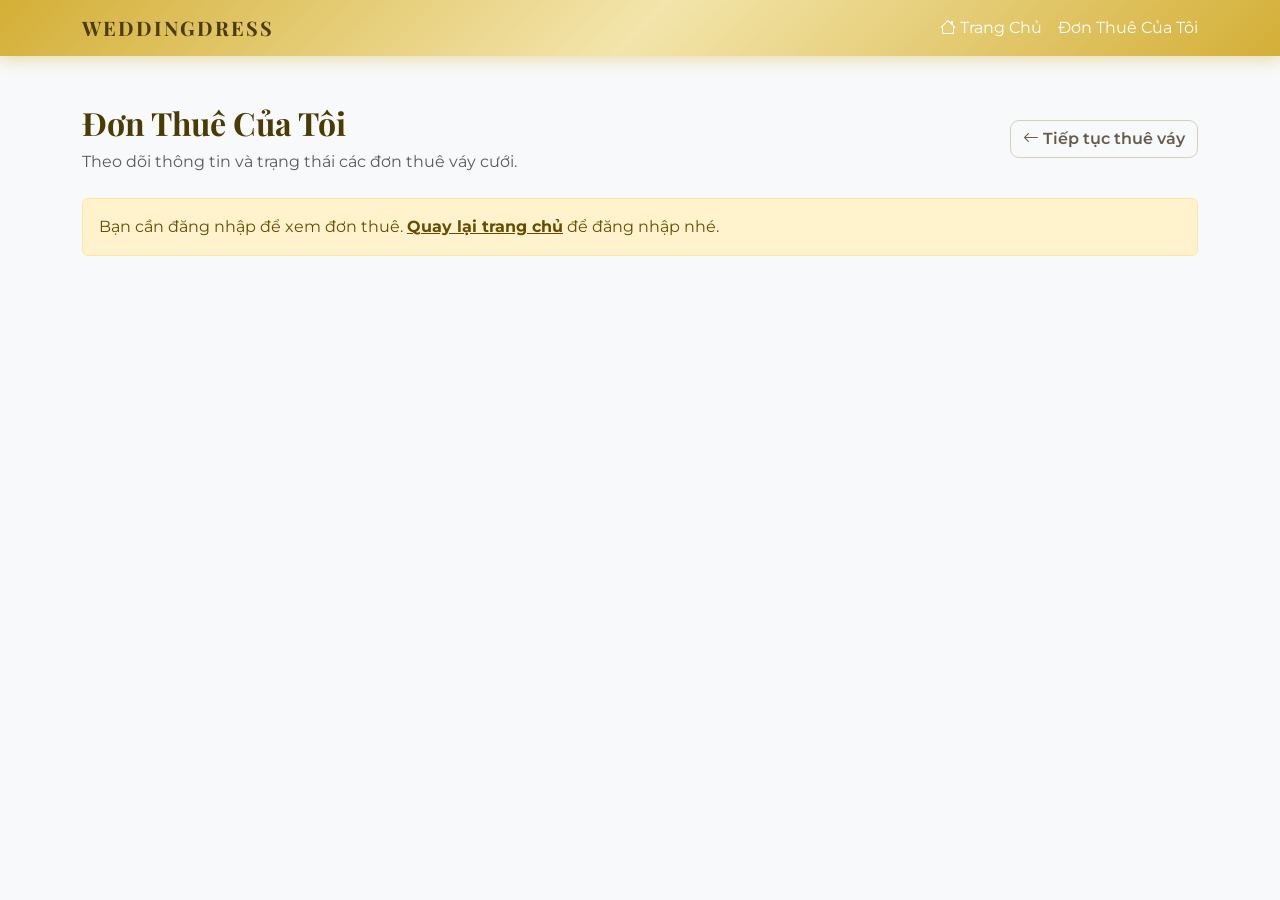
<file: VayCuoi/frontend/my-orders.html>
<!DOCTYPE html>
<html lang="vi">
<head>
    <meta charset="UTF-8">
    <meta name="viewport" content="width=device-width, initial-scale=1.0">
    <title>Đơn Thuê Của Tôi - WeddingDress</title>

    <link href="https://fonts.googleapis.com/css2?family=Playfair+Display:wght@600&family=Montserrat:wght@400;500;600&display=swap" rel="stylesheet">
    <link href="https://cdn.jsdelivr.net/npm/bootstrap@5.3.0/dist/css/bootstrap.min.css" rel="stylesheet">
    <link href="https://cdn.jsdelivr.net/npm/bootstrap-icons@1.11.1/font/bootstrap-icons.css" rel="stylesheet">
    <link rel="stylesheet" href="my-orders.css">
    <link rel="stylesheet" href="style.css">
</head>

<body class="bg-light">

<nav class="navbar navbar-expand-lg navbar-dark bg-dark">
    <div class="container">
        <a class="navbar-brand" href="index.html">WeddingDress</a>

        <div class="d-flex align-items-center gap-3">
            <a href="index.html" class="nav-link text-white">
                <i class="bi bi-house"></i> Trang Chủ
            </a>
            <span class="text-white">Đơn Thuê Của Tôi</span>
        </div>
    </div>
</nav>

<div class="container py-5">
    <div class="d-flex justify-content-between align-items-center flex-wrap gap-3 mb-4">
        <div>
            <h2 class="fw-bold page-title">
                Đơn Thuê Của Tôi
            </h2>
            <p class="text-muted mb-0">Theo dõi thông tin và trạng thái các đơn thuê váy cưới.</p>
        </div>

        <a href="index.html" class="btn btn-outline-secondary">
            <i class="bi bi-arrow-left"></i> Tiếp tục thuê váy
        </a>
    </div>

    <div id="message" class="alert alert-info">
        <i class="bi bi-hourglass-split"></i> Đang tải danh sách đơn thuê...
    </div>

    <div id="orders-list" class="row g-4"></div>
</div>

<script>
const API_BASE = "http://127.0.0.1:8000/api";

const statusInfo = {
    PENDING: {
        label: "Chờ xác nhận",
        className: "badge-pending"
    },
    CONFIRMED: {
        label: "Đã xác nhận",
        className: "badge-confirmed"
    },
    RENTING: {
        label: "Đang thuê",
        className: "badge-renting"
    },
    RETURNED: {
        label: "Đã trả váy",
        className: "badge-confirmed"
    },
    COMPLETED: {
        label: "Hoàn thành",
        className: "badge-completed"
    },
    CANCELLED: {
        label: "Đã hủy",
        className: "badge-cancelled"
    }
};

const paymentMethodInfo = {
    COD: "Thanh toán khi nhận hàng (COD)",
    BANK_TRANSFER: "Chuyển khoản ngân hàng"
};

function formatMoney(value) {
    return new Intl.NumberFormat("vi-VN", {
        style: "currency",
        currency: "VND"
    }).format(Number(value) || 0);
}

function formatDate(value) {
    if (!value) return "Chưa có thông tin";

    const parts = String(value).slice(0, 10).split("-");
    if (parts.length !== 3) return value;

    return `${parts[2]}/${parts[1]}/${parts[0]}`;
}

function escapeHTML(value) {
    return String(value ?? "").replace(/[&<>"']/g, function (char) {
        return {
            "&": "&amp;",
            "<": "&lt;",
            ">": "&gt;",
            '"': "&quot;",
            "'": "&#039;"
        }[char];
    });
}

// API Hủy Đơn Hàng
async function cancelOrder(orderId) {
    if (!confirm(`Bạn có chắc chắn muốn hủy đơn hàng #${orderId} không?`)) return;
    
    const token = localStorage.getItem('access_token');
    if (!token) {
        alert("Vui lòng đăng nhập lại!");
        return;
    }

    try {
        const response = await fetch(`${API_BASE}/orders/${orderId}/cancel`, { 
            method: 'PUT',
            headers: { 
                'Authorization': `Bearer ${token}`
            }
        });
        
        const result = await response.json();
        
        if (response.ok) {
            alert(result.message || "Đã hủy đơn hàng thành công!");
            loadMyOrders(); // Gọi lại hàm này để load lại danh sách mượt mà (không cần f5)
        } else {
            alert("Lỗi: " + (result.detail || "Không thể hủy đơn"));
        }
    } catch (error) { 
        alert('Lỗi kết nối Backend!'); 
    }
}

async function loadMyOrders() {
    const message = document.getElementById("message");
    const ordersList = document.getElementById("orders-list");
    const token = localStorage.getItem("access_token");
    const userId = localStorage.getItem("user_id");

    if (!token || !userId) {
        message.className = "alert alert-warning";
        message.innerHTML = `
            Bạn cần đăng nhập để xem đơn thuê.
            <a href="index.html" class="alert-link">Quay lại trang chủ</a>
            để đăng nhập nhé.
        `;
        return;
    }

    try {
        const response = await fetch(`${API_BASE}/my-orders?user_id=${userId}`, {
            method: "GET",
            headers: {
                "Authorization": `Bearer ${token}`
            }
        });

        if (response.status === 401) {
            message.className = "alert alert-warning";
            message.innerHTML = `
                Phiên đăng nhập không hợp lệ hoặc đã hết hạn.
                Vui lòng <a href="index.html" class="alert-link">quay lại trang chủ</a>
                và đăng nhập lại.
            `;
            return;
        }

        if (!response.ok) {
            throw new Error(`Không thể tải đơn thuê (HTTP ${response.status}).`);
        }

        const orders = await response.json();

        if (!Array.isArray(orders) || orders.length === 0) {
            message.className = "alert alert-info";
            message.innerHTML = `
                <i class="bi bi-inbox"></i>
                Bạn chưa có đơn thuê nào.
                <a href="index.html" class="alert-link">Khám phá bộ sưu tập váy cưới</a>.
            `;
            return;
        }

        message.classList.add("d-none");

        ordersList.innerHTML = orders.map(order => {
            const status = statusInfo[order.status] || {
                label: order.status || "Chưa xác định",
                className: "bg-secondary text-white"
            };

            const paymentText = paymentMethodInfo[order.payment_method] || order.payment_method || "Thanh toán khi nhận hàng (COD)";

            // Logic hiển thị phần hoàn tiền nếu đơn đã Hoàn thành và có lịch sử hoàn cọc
            let refundHTML = '';
            if (order.status === 'COMPLETED' && order.refund_amount) {
                refundHTML = `
                    <div class="mt-3 p-3 border border-success rounded" style="background-color: #f1f8f5;">
                        <div class="d-flex justify-content-between align-items-center mb-1">
                            <span class="text-success fw-bold"><i class="bi bi-check-circle-fill me-1"></i> Chi tiết hoàn tiền:</span>
                            <span class="fs-6 fw-bold text-success">+${formatMoney(order.refund_amount)}</span>
                        </div>
                        <small class="text-muted"><i class="bi bi-info-circle me-1"></i>${escapeHTML(order.refund_note)}</small>
                    </div>
                `;
            }

            // Xử lý logic hiển thị nút Hủy đơn cho Khách hàng
            let cancelBtnHTML = '';
            if (order.status === 'PENDING') {
                cancelBtnHTML = `
                    <div class="mt-3 text-end border-top pt-3" style="border-color: #e8dfcf !important;">
                        <button class="btn btn-sm btn-outline-danger px-4" onclick="cancelOrder(${order.id})">
                            <i class="bi bi-x-circle me-1"></i> Hủy đơn hàng này
                        </button>
                    </div>
                `;
            }

            return `
                <div class="col-12">
                    <div class="card order-card border-0">
                        <div class="card-body p-4">
                            <div class="d-flex justify-content-between align-items-start flex-wrap gap-2 mb-3">
                                <div>
                                    <h5 class="fw-bold mb-1" style="color: #4a3b00;">
                                        <i class="bi bi-receipt"></i>
                                        Đơn ${escapeHTML(order.order_code || order.id)}
                                    </h5>
                                    <small class="text-muted">
                                        Ngày đặt:
                                        ${escapeHTML(formatDate(order.created_at))}
                                    </small>
                                </div>

                                <span class="badge ${status.className} fs-6 px-3 py-2">
                                    ${escapeHTML(status.label)}
                                </span>
                            </div>

                            <hr style="border-color: #e8dfcf;">

                            <div class="row g-3">
                                <div class="col-md-6">
                                    <p class="text-muted mb-1">Váy cưới</p>
                                    <div class="fw-semibold text-dark">
                                        ${escapeHTML(order.dress_name || "Chưa có thông tin")}
                                    </div>
                                </div>

                                <div class="col-md-3">
                                    <p class="text-muted mb-1">Ngày nhận váy</p>
                                    <div class="fw-medium">${escapeHTML(formatDate(order.start_date))}</div>
                                </div>

                                <div class="col-md-3">
                                    <p class="text-muted mb-1">Ngày trả váy</p>
                                    <div class="fw-medium">${escapeHTML(formatDate(order.end_date))}</div>
                                </div>

                                <div class="col-md-6">
                                    <p class="text-muted mb-1">Địa chỉ giao hàng</p>
                                    <div>${escapeHTML(order.shipping_address || "Chưa có thông tin")}</div>
                                </div>

                                <div class="col-md-2">
                                    <p class="text-muted mb-1">Số lượng</p>
                                    <div>${escapeHTML(order.quantity ?? 1)}</div>
                                </div>

                                <div class="col-md-4">
                                    <p class="text-muted mb-1">Phương thức thanh toán</p>
                                    <div class="fw-semibold text-dark">
                                        <i class="bi bi-credit-card me-1 text-warning"></i>
                                        ${escapeHTML(paymentText)}
                                    </div>
                                </div>
                            </div>

                            <div class="mt-4 pt-3 border-top d-flex justify-content-between align-items-center flex-wrap gap-3" style="border-color: #e8dfcf !important;">
                                <div>
                                    <span class="text-muted me-2">Tiền cọc:</span>
                                    <span class="fw-bold text-secondary">${escapeHTML(formatMoney(order.deposit_amount))}</span>
                                </div>
                                <div>
                                    <span class="text-muted me-2">Tổng tiền thuê:</span>
                                    <span class="fs-5 fw-bold text-danger">
                                        ${escapeHTML(formatMoney(order.total_amount))}
                                    </span>
                                </div>
                            </div>

                            <!-- Hiển thị thông báo hoàn tiền nếu có -->
                            ${refundHTML}
                            
                            <!-- Hiển thị nút Hủy đơn nếu đang PENDING -->
                            ${cancelBtnHTML}
                        </div>
                    </div>
                </div>
            `;
        }).join("");

    } catch (error) {
        console.error("Lỗi tải đơn thuê:", error);
        message.className = "alert alert-danger";
        message.textContent = "Không tải được danh sách đơn thuê. Hãy kiểm tra backend có đang chạy và thử tải lại trang.";
    }
}

loadMyOrders();
</script>

</body>
</html>
</file>
<file: VayCuoi/frontend/my-orders.css>
/* --- CSS CHO TRANG ĐƠN THUÊ CỦA TÔI --- */
body {
    background-color: #faf7f0 !important;
    color: #342b23;
    font-family: 'Montserrat', sans-serif;
}

/* Navbar */
.navbar-brand {
    font-family: 'Playfair Display', serif;
    font-weight: 700;
    letter-spacing: 0.5px;
    color: #d4af37 !important;
}

/* Tiêu đề trang */
.page-title {
    font-family: 'Playfair Display', serif;
    color: #4a3b00;
}

/* Thẻ đơn hàng (Card) */
.order-card {
    background: #fffdf9;
    border: 1px solid #e8dfcf !important;
    border-radius: 16px;
    box-shadow: 0 10px 30px rgba(69, 48, 15, 0.05);
    transition: transform 0.2s ease, box-shadow 0.2s ease;
}

.order-card:hover {
    box-shadow: 0 15px 35px rgba(69, 48, 15, 0.08);
}

/* Nhãn trạng thái */
.badge-pending { background-color: #f3ead8; color: #765a27; }
.badge-confirmed { background-color: #e2f0d9; color: #385723; }
.badge-renting { background-color: #d9e1f2; color: #1f3864; }
.badge-completed { background-color: #e7e6e6; color: #3b3838; }
.badge-cancelled { background-color: #f8cecc; color: #c00000; }

/* Nút bấm */
.btn-outline-secondary {
    color: #675b4c;
    border-color: #d9cebc;
    border-radius: 9px;
    font-weight: 600;
}

.btn-outline-secondary:hover {
    color: #342b23;
    background-color: #f3ead8;
    border-color: #d6c29d;
}
</file>
<file: VayCuoi/frontend/style.css>
body {
    background-color: #faf9f6; /* Màu trắng kem tôn da váy */
    font-family: 'Montserrat', sans-serif;
}
h1, h2, .navbar-brand, .luxury-title {
    font-family: 'Playfair Display', serif; /* Font chữ Hoàng gia */
}

/* Thanh menu dải màu Vàng Gold sang trọng */
.navbar {
    background: linear-gradient(135deg, #d4af37 0%, #f3e5ab 50%, #d4af37 100%) !important;
    box-shadow: 0 4px 15px rgba(212, 175, 55, 0.4);
}
.navbar-brand, #user-info {
    color: #4a3b00 !important; /* Chữ màu nâu trầm */
    font-weight: 700;
    text-transform: uppercase;
    letter-spacing: 2px;
}

/* Hiệu ứng Thẻ sản phẩm */
.luxury-card {
    border: none;
    border-radius: 15px;
    background: #ffffff;
    box-shadow: 0 8px 20px rgba(0,0,0,0.05);
    transition: all 0.4s ease;
    overflow: hidden;
}
.luxury-card:hover {
    transform: translateY(-10px); /* Lướt chuột váy sẽ bay lên nhẹ */
    box-shadow: 0 15px 30px rgba(212, 175, 55, 0.25);
    border: 1px solid rgba(212, 175, 55, 0.5);
}

/* Khung chứa ảnh váy */
.img-container {
    height: 480px;
    background-color: #fcfcfc;
    display: flex;
    align-items: center;
    justify-content: center;
    padding: 10px;
    border-bottom: 2px solid #f9f5eb;
    overflow: hidden;
}
.img-container img {
    max-height: 100%;
    object-fit: contain;
    transition: transform 0.6s ease;
}
.luxury-card:hover .img-container img {
    transform: scale(1.04); /* Lướt chuột ảnh váy sẽ zoom nhẹ lên */
}

/* Tên váy & Giá tiền */
.luxury-title {
    color: #b8860b; 
    font-size: 1.3rem;
    font-weight: 700;
}
.luxury-price {
    color: #d4af37;
    font-size: 1.4rem;
    font-weight: 800;
}

/* Nút Thuê Ngay Dát Vàng */
.btn-luxury {
    background: linear-gradient(45deg, #d4af37, #f3e5ab);
    color: #4a3b00 !important;
    border: none;
    border-radius: 30px; /* Nút bo tròn điệu đà */
    padding: 12px 20px;
    font-weight: 700;
    text-transform: uppercase;
    letter-spacing: 1.5px;
    transition: all 0.3s ease;
}
.btn-luxury:hover {
    background: linear-gradient(45deg, #f3e5ab, #d4af37);
    transform: scale(1.03);
    box-shadow: 0 4px 15px rgba(212, 175, 55, 0.6);
}

/* --- LÀM ĐẸP MODAL (BẢNG THÔNG BÁO) --- */
.modal-content {
    border: none;
    border-radius: 15px;
    box-shadow: 0 15px 40px rgba(212, 175, 55, 0.15);
}
.modal-header {
    border-bottom: 2px solid #f9ea8f;
    background-color: #faf9f6;
    border-radius: 15px 15px 0 0;
}
.modal-title {
    font-family: 'Playfair Display', serif;
    color: #b8860b;
    font-weight: 700;
    font-size: 1.6rem;
}
.modal-body label {
    font-weight: 600;
    color: #4a3b00;
    margin-bottom: 6px;
    font-size: 0.95rem;
}
/* Hiệu ứng viền vàng khi click vào ô nhập ngày/địa chỉ */
.form-control:focus, .form-select:focus {
    border-color: #d4af37;
    box-shadow: 0 0 0 0.25rem rgba(212, 175, 55, 0.25);
}
/* Nút Hủy viền vàng */
.btn-outline-luxury {
    color: #b8860b;
    border: 1.5px solid #d4af37;
    background-color: transparent;
    font-weight: 600;
    border-radius: 30px;
    padding: 10px 20px;
    transition: all 0.3s ease;
}
.btn-outline-luxury:hover {
    background-color: #fbf5d9;
    color: #4a3b00;
}

/* --- Tùy chỉnh góc User góc phải thanh Navbar --- */
.welcome-text {
    font-family: 'Montserrat', sans-serif;
    color: #4a3b00 !important; /* Màu nâu hoàng gia */
    font-weight: 600;
    font-size: 0.95rem;
    letter-spacing: 0.5px;
    text-transform: capitalize; /* Viết hoa chữ cái đầu cho thanh lịch */
    margin-right: 15px;
}

.btn-logout-luxury {
    background-color: #4a3b00; /* Phủ nền nâu trầm để tạo tương phản */
    color: #faf9f6 !important; /* Chữ màu kem sáng */
    border: 2px solid #4a3b00;
    border-radius: 20px;
    padding: 6px 18px;
    font-size: 0.85rem;
    font-weight: 600;
    text-transform: uppercase;
    letter-spacing: 1px;
    transition: all 0.3s ease;
    box-shadow: 0 2px 8px rgba(74, 59, 0, 0.2);
}

.btn-logout-luxury:hover {
    background-color: #faf9f6;
    color: #4a3b00 !important;
    border: 2px solid #faf9f6;
    transform: translateY(-2px);
    box-shadow: 0 4px 12px rgba(74, 59, 0, 0.3);
}

/* --- CSS cho Menu chính giữa --- */
.luxury-menu .nav-link {
    font-family: 'Montserrat', sans-serif;
    color: #4a3b00 !important; /* Đồng bộ màu nâu hoàng gia */
    font-weight: 600;
    font-size: 0.9rem;
    text-transform: uppercase;
    letter-spacing: 1.5px;
    position: relative;
    padding-bottom: 5px;
}

/* Nút Chi Tiết: Viền vàng, chữ vàng sậm */
.btn-outline-luxury {
    color: #b8860b !important;
    border: 1.5px solid #d4af37 !important;
    background-color: transparent !important;
    font-weight: 600 !important;
    transition: all 0.3s ease !important;
}

.btn-outline-luxury:hover {
    background-color: #d4af37 !important;
    color: #fff !important;
    border-color: #d4af37 !important;
}

/* --- KHÓA RỚT DÒNG CHO TOÀN BỘ THANH MENU --- */
.navbar-nav .nav-item, 
.navbar-nav .nav-link,
#user-info,
#user-info * {
    white-space: nowrap !important;
}
</file>
